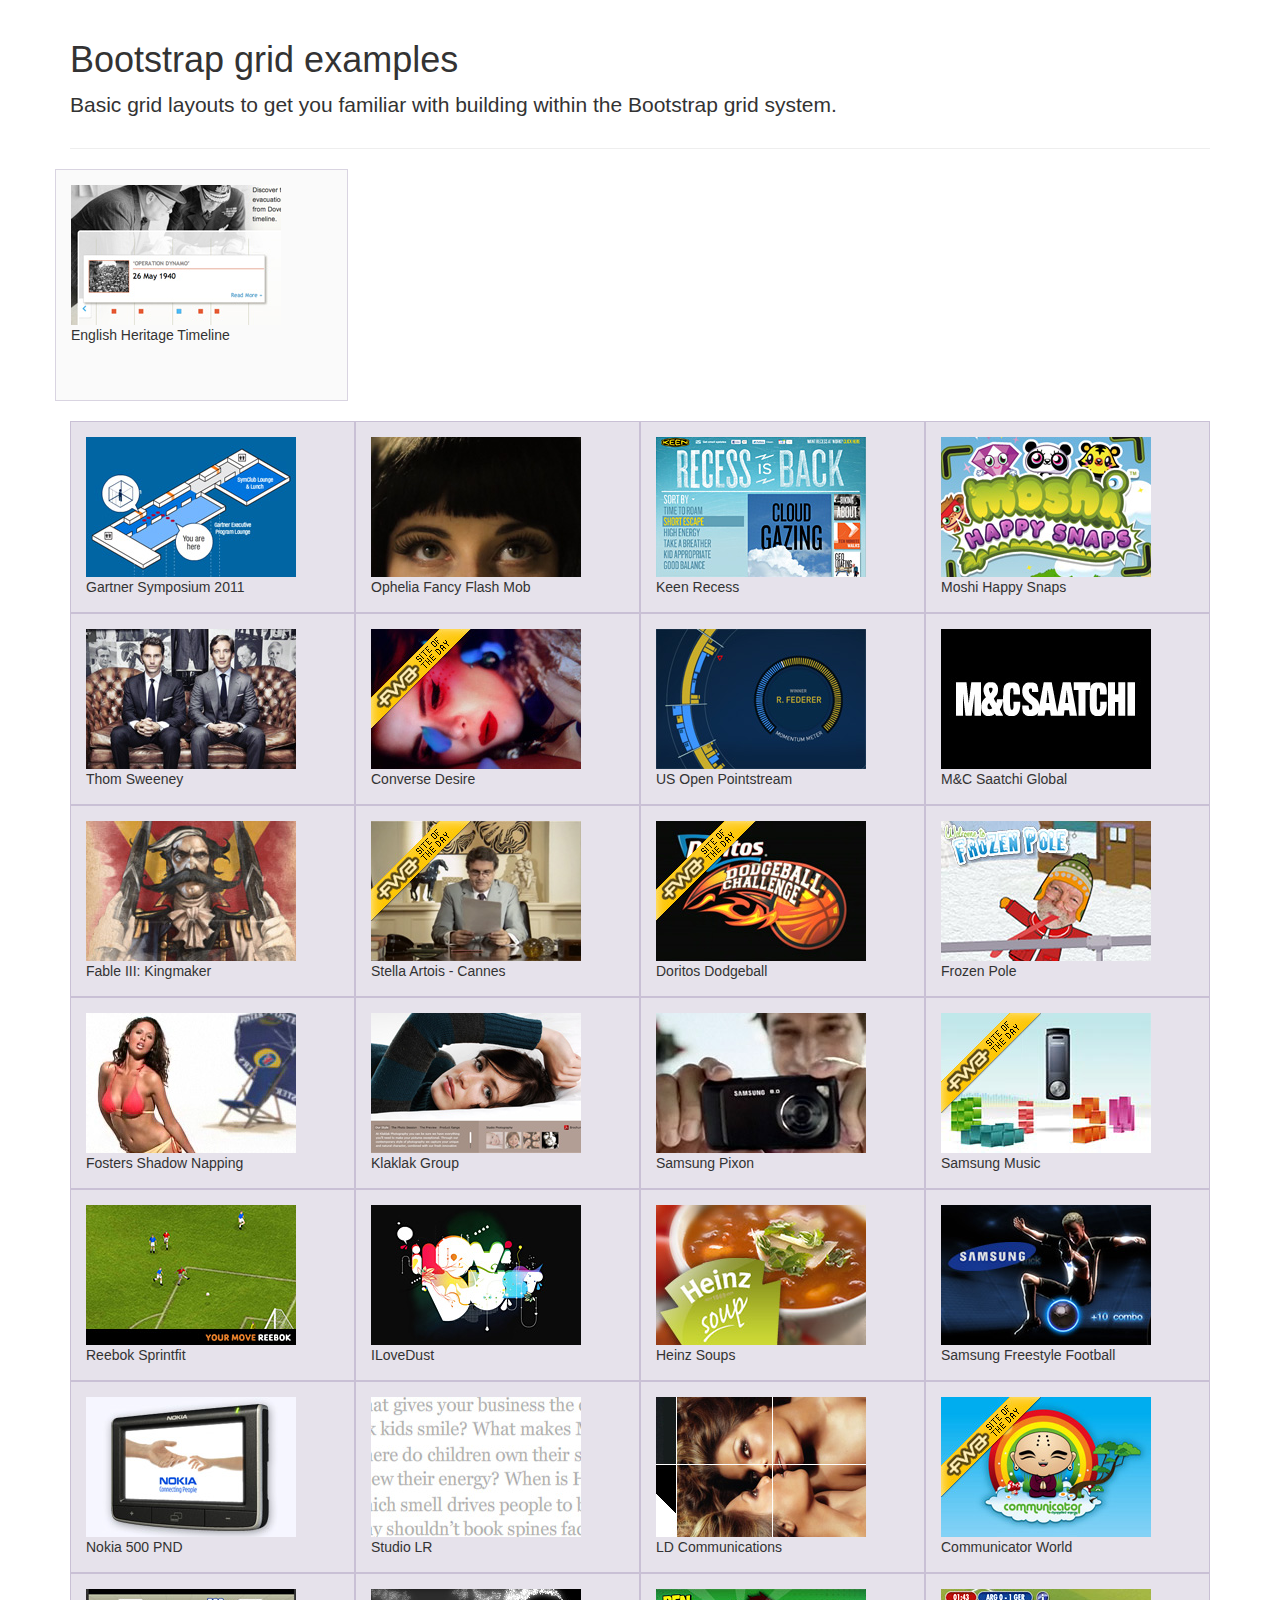
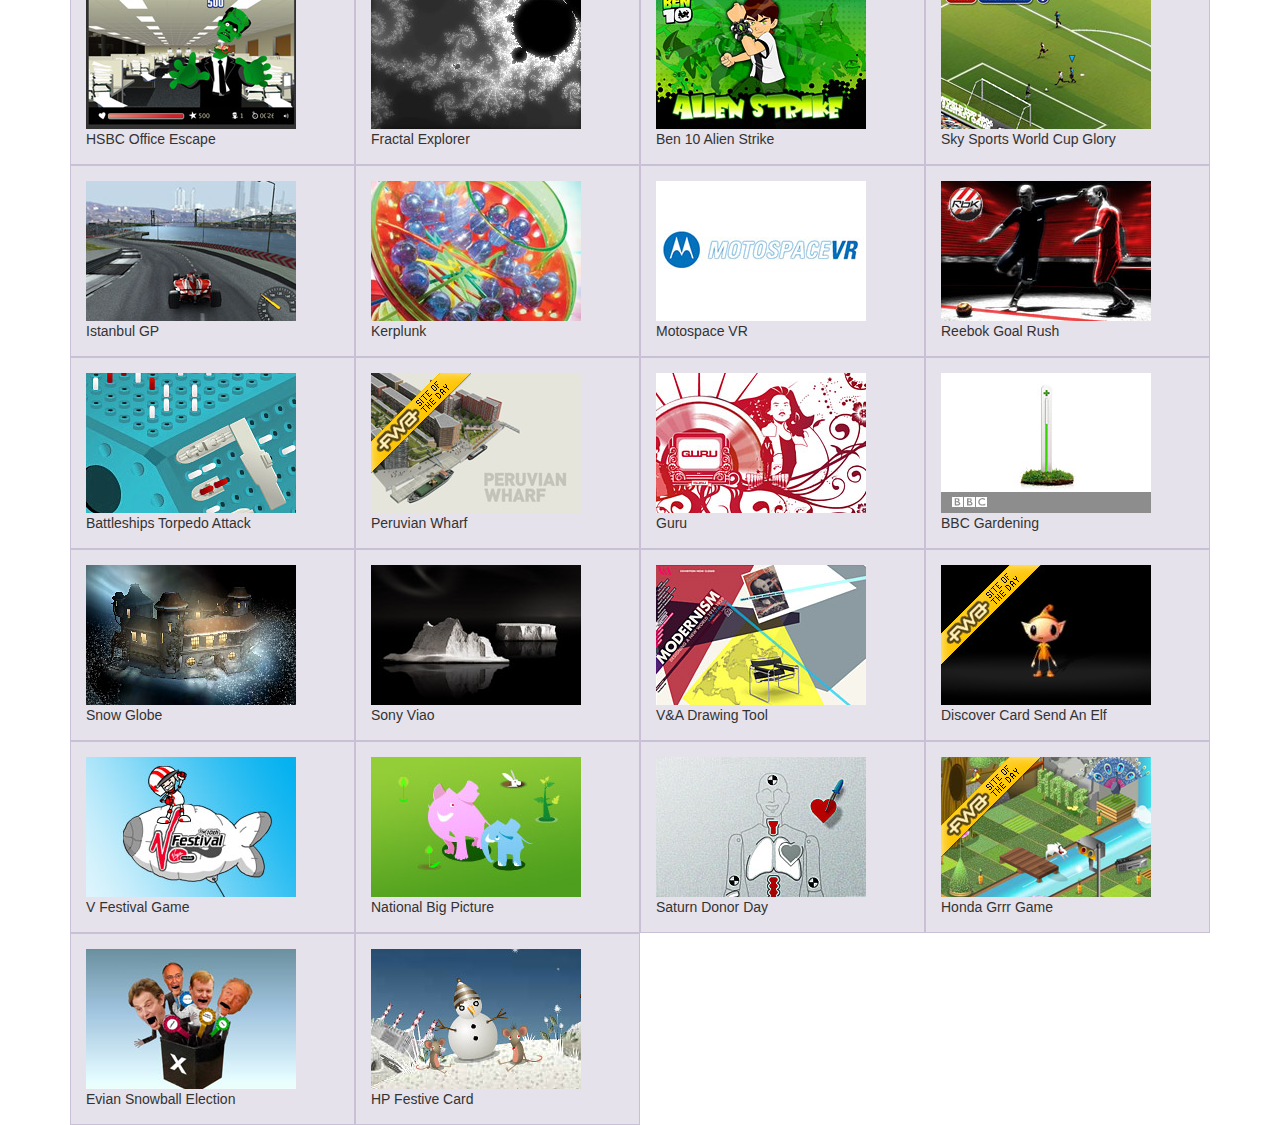
<file: bootstrap/index.html>
<!DOCTYPE html>
<html lang="en">
  <head>
    <meta charset="utf-8">
    <meta http-equiv="X-UA-Compatible" content="IE=edge">
    <meta name="viewport" content="width=device-width, initial-scale=1">
    <meta name="description" content="">
    <meta name="author" content="">
    <link rel="icon" href="../../favicon.ico">

    <title>Grid Template for Bootstrap</title>

    <!-- Bootstrap core CSS -->
    <link href="dist/css/bootstrap.min.css" rel="stylesheet">

    <!-- Custom styles for this template -->
    <link href="grid.css" rel="stylesheet">

    <!-- Just for debugging purposes. Don't actually copy these 2 lines! -->
    <!--[if lt IE 9]><script src="../../assets/js/ie8-responsive-file-warning.js"></script><![endif]-->
    <script src="assets/js/ie-emulation-modes-warning.js"></script>

    <!-- IE10 viewport hack for Surface/desktop Windows 8 bug -->
    <script src="assets/js/ie10-viewport-bug-workaround.js"></script>

    <!-- HTML5 shim and Respond.js IE8 support of HTML5 elements and media queries -->
    <!--[if lt IE 9]>
      <script src="https://oss.maxcdn.com/html5shiv/3.7.2/html5shiv.min.js"></script>
      <script src="https://oss.maxcdn.com/respond/1.4.2/respond.min.js"></script>
    <![endif]-->
  </head>
  <script>
    <!--
      function getObj(name){
        if (document.getElementById){
          return document.getElementById(name);
        }else if (document.all){
          return document.all[name];
        }else if (document.layers){
          return document.layers[name];
        }
      }    
      function hide(id){
          try{
            var obj=getObj(id);
            obj.style.visibility='hidden';
          }catch(e){}
      }
      function show(id){
          try{
            var obj=getObj(id);
            obj.style.visibility='visible';
          }catch(e){}
      }
      
      function changeOverlay(scope, bgColour, divToHideName, divToShowName) {
        scope.style.backgroundColor= bgColour; 
        hide(divToHideName); 
        show(divToShowName);
      }

      -->
  </script>
  <body>
    <div class="container">

      <div class="page-header">
        <h1>Bootstrap grid examples</h1>
        <p class="lead">Basic grid layouts to get you familiar with building within the Bootstrap grid system.</p>
      </div>

      <div class="row">
        <div class="col-md-3" onmouseover="changeOverlay(this, '#E1E1E1', 'lstProjects_title0', 'lstProjects_details0') " onmouseout="changeOverlay(this, '#FAFAFA', 'lstProjects_details0', 'lstProjects_title0')" style="background-color: rgb(250, 250, 250);">
          <a href="/case_studies/index.html">
            <img src="assets/img/thumbs/ehtimeline.jpg" alt="English Heritage Interactive Timeline" title="English Heritage Interactive Timeline">
          </a>
          <div id="lstProjects_title0" class="title" style="visibility: visible;">English Heritage Timeline</div>
          <div id="lstProjects_details0" class="details" style="visibility: hidden;">
            <a href="/case_studies/index.html">View Details</a><br>
            <a href="http://www.english-heritage.org.uk/daysout/properties/dover-castle/wartime-tunnels/operation-dynamo/timeline/" target="_blank">View Live</a>
          </div></div>
          <!--<img src="assets/img/thumbs/ehtimeline.jpg" />
          <br />English Heritage Timeline-->
        </div>
        <div class="col-md-3">
          <img src="assets/img/thumbs/gartner.jpg" />
          <br />Gartner Symposium 2011
        </div>
        <div class="col-md-3">
          <img src="assets/img/thumbs/ophelia.jpg" />
          <br />Ophelia Fancy Flash Mob
        </div>
        <div class="col-md-3">
          <img src="assets/img/thumbs/keen.jpg" />
          <br />Keen Recess
        </div>
        <div class="col-md-3">
          <img src="assets/img/thumbs/moshi.jpg" />
          <br />Moshi Happy Snaps
        </div>
        <div class="col-md-3">
          <img src="assets/img/thumbs/sweeney.jpg" />
          <br />Thom Sweeney
        </div>
        <!---->
        <div class="col-md-3">
           <img src="assets/img/thumbs/desire.jpg" />
           <br />Converse Desire
        </div>
        <div class="col-md-3">
          <img src="assets/img/thumbs/pointstream.jpg" />
          <br />US Open Pointstream
        </div>
        <div class="col-md-3">
          <img src="assets/img/thumbs/mc.jpg" />
          <br />M&amp;C Saatchi Global
        </div>
        <div class="col-md-3">
          <img src="assets/img/thumbs/kingmaker.jpg" />
          <br />Fable III: Kingmaker
        </div>
        <div class="col-md-3">
          <img src="assets/img/thumbs/cannes.jpg" />
          <br />Stella Artois - Cannes
        </div>
        <div class="col-md-3">
          <img src="assets/img/thumbs/dodgeball.jpg" />
          <br />Doritos Dodgeball
        </div>
        <!---->
        <div class="col-md-3">
          <img src="assets/img/thumbs/frozen_pole.jpg" />
          <br />Frozen Pole
        </div>
        <div class="col-md-3">
          <img src="assets/img/thumbs/fostersSN.jpg" />
          <br />Fosters Shadow Napping
        </div>
        <div class="col-md-3">
          <img src="assets/img/thumbs/klaklakgroup.jpg" />
          <br />Klaklak Group
        </div>
        <div class="col-md-3">
          <img src="assets/img/thumbs/samsung_pixon.jpg" />
          <br />Samsung Pixon
        </div>
        <div class="col-md-3">
          <img src="assets/img/thumbs/samsungMusic.jpg" />
          <br />Samsung Music
        </div>
        <div class="col-md-3">
          <img src="assets/img/thumbs/sprintfit.jpg" />
          <br />Reebok Sprintfit
        </div>
        <!---->
        <div class="col-md-3">
          <img src="assets/img/thumbs/ilovedust.jpg" />
          <br />ILoveDust
        </div>
        <div class="col-md-3">
          <img src="assets/img/thumbs/heinz.jpg" />
          <br />Heinz Soups
        </div>
        <div class="col-md-3">
          <img src="assets/img/thumbs/keepyups.jpg" />
          <br />Samsung Freestyle Football
        </div>
        <div class="col-md-3">
          <img src="assets/img/thumbs/nokia_pnd.jpg" />
          <br />Nokia 500 PND
        </div>
        <div class="col-md-3">
          <img src="assets/img/thumbs/studiolr.jpg" />
          <br />Studio LR
        </div>
        <div class="col-md-3">
          <img src="assets/img/thumbs/ldcomms.jpg" />
          <br />LD Communications
        </div>
        <!---->
        <div class="col-md-3">
          <img src="assets/img/thumbs/communicatorworld.jpg" />
          <br />Communicator World
        </div>
        <div class="col-md-3">
          <img src="assets/img/thumbs/office.jpg" />
          <br />HSBC Office Escape
        </div>
        <div class="col-md-3">
          <img src="assets/img/thumbs/fractalexplorer.jpg" />
          <br />Fractal Explorer
        </div>
        <div class="col-md-3">
          <img src="assets/img/thumbs/benTenAlienStrike.jpg" />
          <br />Ben 10 Alien Strike
        </div>
        <div class="col-md-3">
          <img src="assets/img/thumbs/worldcupglory.jpg" />
          <br />Sky Sports World Cup Glory
        </div>
        <div class="col-md-3">
          <img src="assets/img/thumbs/istanbulgp.jpg" />
          <br />Istanbul GP
        </div>
        <!---->
        <div class="col-md-3">
          <img src="assets/img/thumbs/kerplunk.jpg" />
          <br />Kerplunk
        </div>
        <div class="col-md-3">
          <img src="assets/img/thumbs/motospacevr.jpg" />
          <br />Motospace VR
        </div>
        <div class="col-md-3">
          <img src="assets/img/thumbs/reebok_goalrush.jpg" />
          <br />Reebok Goal Rush
        </div>
        <div class="col-md-3">
          <img src="assets/img/thumbs/battleships.jpg" />
          <br />Battleships Torpedo Attack
        </div>
        <div class="col-md-3">
          <img src="assets/img/thumbs/peruvian.jpg" />
          <br />Peruvian Wharf
        </div>
        <div class="col-md-3">
          <img src="assets/img/thumbs/guru.jpg" />
          <br />Guru
        </div>              
        <!---->
        <div class="col-md-3">
          <img src="assets/img/thumbs/bbc_gardening.jpg" />
          <br />BBC Gardening
        </div>
        <div class="col-md-3">
          <img src="assets/img/thumbs/snowglobe.jpg" />
          <br />Snow Globe
        </div>
        <div class="col-md-3">
          <img src="assets/img/thumbs/viao.jpg" />
          <br />Sony Viao
        </div>
        <div class="col-md-3">
          <img src="assets/img/thumbs/V_and_A.jpg" />
          <br />V&amp;A Drawing Tool
        </div>
        <div class="col-md-3">
          <img src="assets/img/thumbs/elf.jpg" />
          <br />Discover Card Send An Elf
        </div>
        <div class="col-md-3">
          <img src="assets/img/thumbs/vfestival.jpg" />
          <br />V Festival Game
        </div>
        <!---->
        <div class="col-md-3">
          <img src="assets/img/thumbs/national.jpg" />
          <br />National Big Picture
        </div>
        <div class="col-md-3">
          <img src="assets/img/thumbs/saturn.jpg" />
          <br />Saturn Donor Day
        </div>
        <div class="col-md-3">
          <img src="assets/img/thumbs/honda.jpg" />
          <br />Honda Grrr Game
        </div>
        <div class="col-md-3">
          <img src="assets/img/thumbs/evian_snowball_election.jpg" />
          <br />Evian Snowball Election
        </div>
        <div class="col-md-3">
          <img src="assets/img/thumbs/hpChristmas.jpg" />
          <br />HP Festive Card
        </div>
      </div>
    </div> <!-- /container -->


    <!-- Bootstrap core JavaScript
    ================================================== -->
    <!-- Placed at the end of the document so the pages load faster -->
  </body>
</html>
</file>
<file: bootstrap/grid.css>
h4 {
  margin-top: 25px;
}
.row {
  margin-bottom: 20px;
}
.row .row {
  margin-top: 10px;
  margin-bottom: 0;
}
[class*="col-"] {
  padding-top: 15px;
  padding-bottom: 15px;
  background-color: #eee;
  background-color: rgba(86,61,124,.15);
  border: 1px solid #ddd;
  border: 1px solid rgba(86,61,124,.2);
}

hr {
  margin-top: 40px;
  margin-bottom: 40px;
}
</file>
